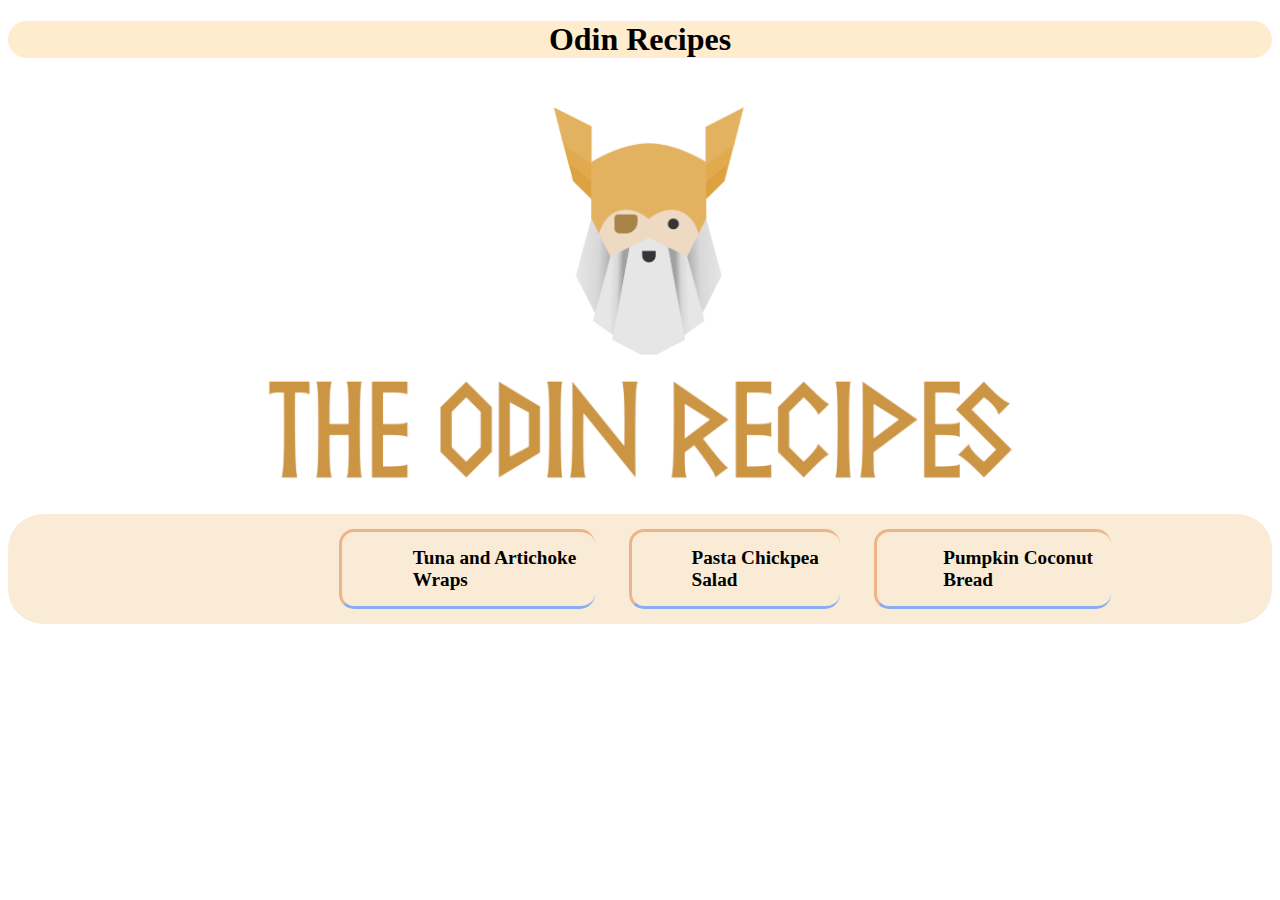
<file: index.html>
<!DOCTYPE html>
<html lang="en">
    <head>
        <title>Odin recipes</title>
        <meta charset="utf-8">
        <link rel="stylesheet" href="style.css">
    </head>
    <body>
        <h1>Odin Recipes</h1>
        <img src="./recipes/images/odin-logo.png">
        <ul>
            <div class="listcont"><li><a href="recipes/tuna.html">Tuna and Artichoke Wraps</a></li></div>
            <div class="listcont"><li><a href="recipes/pasta.html">Pasta Chickpea Salad</a></li></div>
            <div class="listcont"><li><a href="recipes/bread.html">Pumpkin Coconut Bread</a></li></div>
        </ul>
    </body>
</html>
</file>
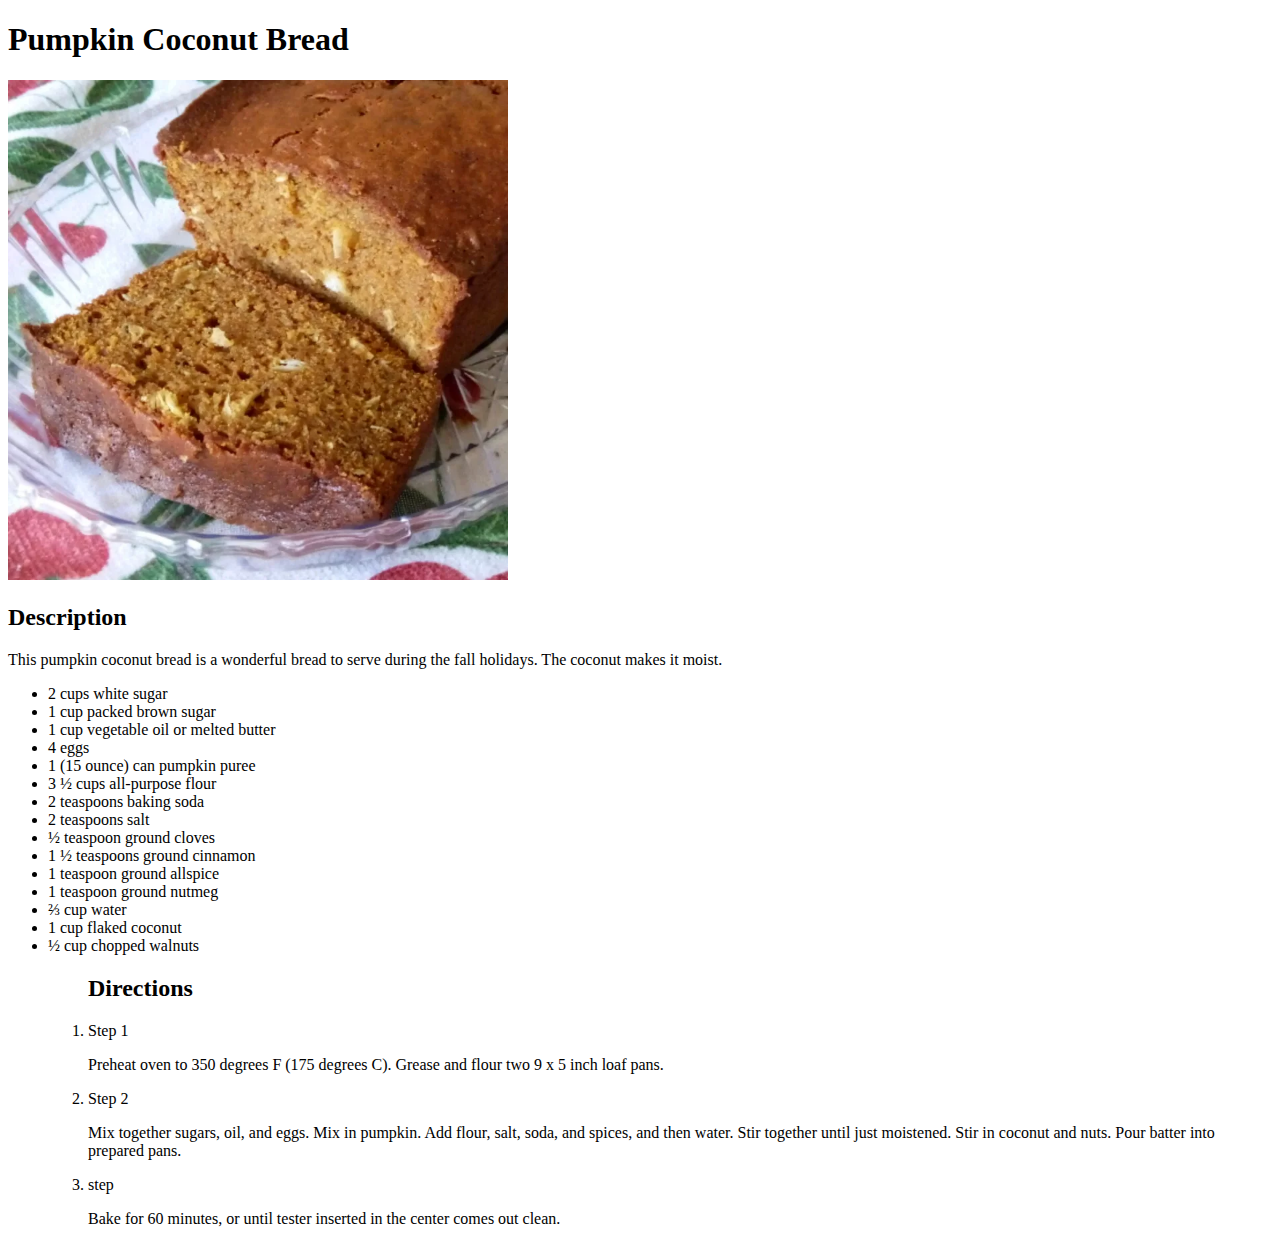
<file: recipes/bread.html>
<!DOCTYPE html>
<html lang="en">
    <head>
        <title>Pumpkin Coconut Bread</title>
        <meta charset="utf-8">
    </head>
    <body>
        <h1>Pumpkin Coconut Bread</h1>
        <img src="./images/bread.jpeg" alt="Tuna wrap" width="500" height="500">
        <h2>Description</h2>
        <p>This pumpkin coconut bread is a wonderful bread to serve during the fall holidays. The coconut makes it moist.</p>
             <ul>
                 <li>2 cups white sugar</li>
                 <li>1 cup packed brown sugar</li>
                 <li>1 cup vegetable oil or melted butter</li>
                 <li>4 eggs</li>
                 <li>1 (15 ounce) can pumpkin puree</li>
                 <li>3 ½ cups all-purpose flour</li>
                 <li>2 teaspoons baking soda</li>
                 <li>2 teaspoons salt</li>
                 <li>½ teaspoon ground cloves</li>
                 <li>1 ½ teaspoons ground cinnamon</li>
                 <li>1 teaspoon ground allspice</li>
                 <li>1 teaspoon ground nutmeg</li>
                 <li>⅔ cup water</li>
                 <li>1 cup flaked coconut</li>
                 <li>½ cup chopped walnuts</li>
                <ol>
                    <h2>Directions</h2>
                    <li>Step 1</li>
                         <p>Preheat oven to 350 degrees F (175 degrees C). 
                            Grease and flour two 9 x 5 inch loaf pans.</p>
                    <li>Step 2</l>
                        <p>Mix together sugars, oil, and eggs. Mix in pumpkin. Add flour, salt,
                             soda, and spices, and then water. Stir together until just moistened. Stir in coconut and nuts.
                             Pour batter into prepared pans.</p>
    
                    <li>step</li>
                    <p>Bake for 60 minutes, or until tester inserted in the center comes out clean.</p>
                </ol>
             </ul>
    </body>
</html>
</file>
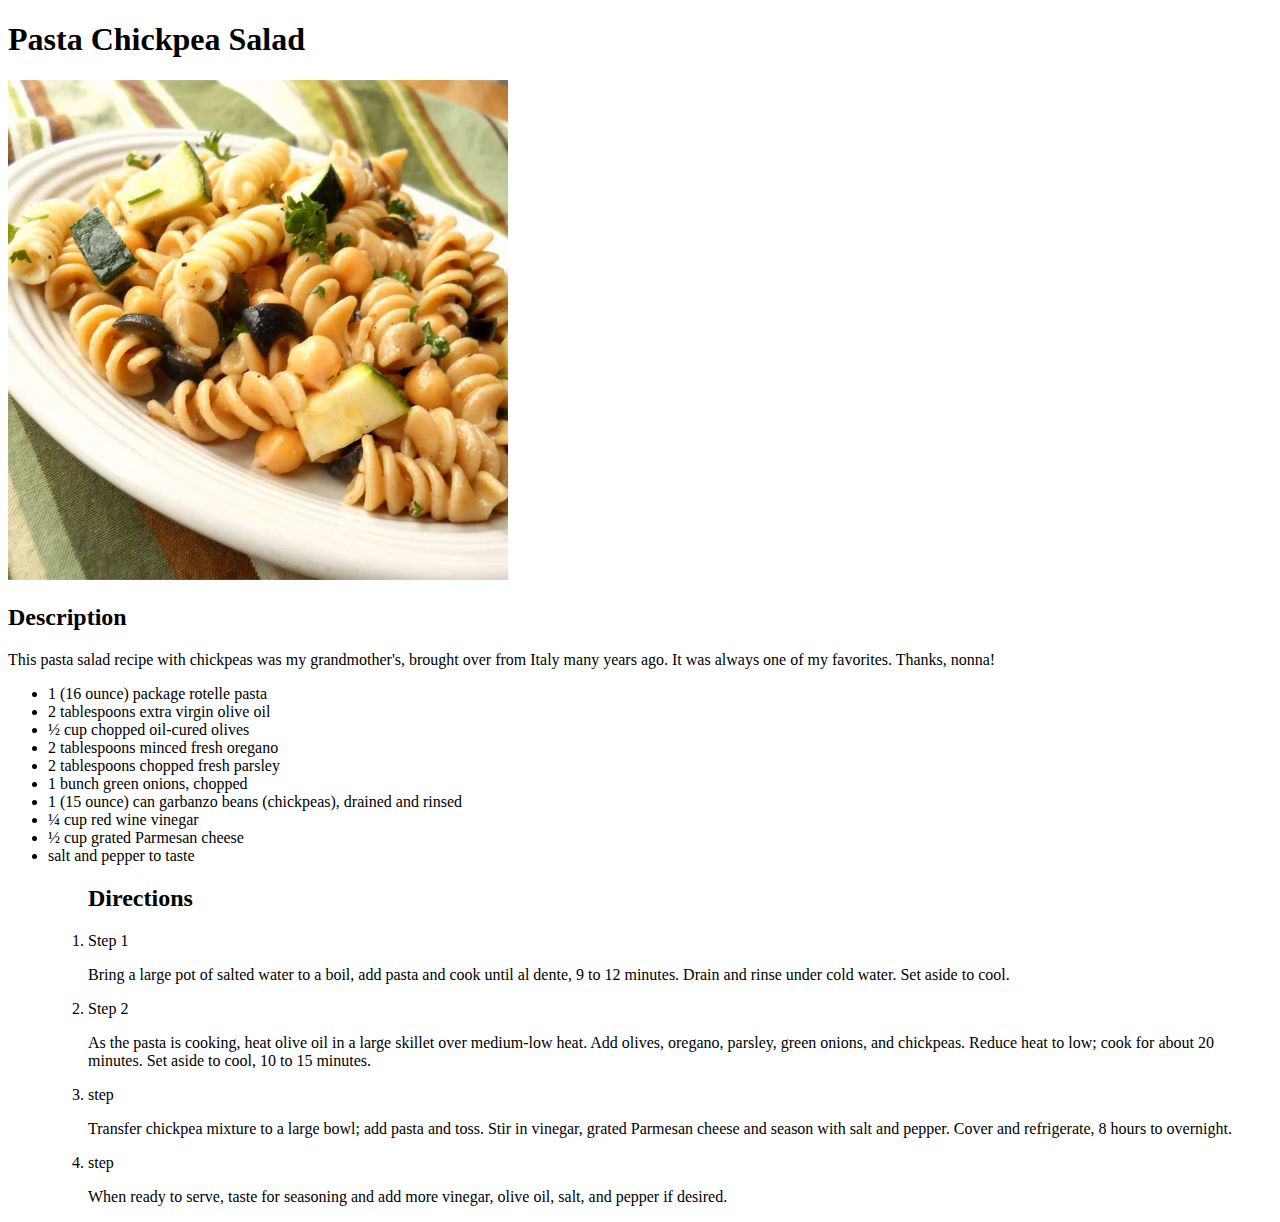
<file: recipes/pasta.html>
<!DOCTYPE html>
<html lang="en">
    <head>
        <title>Pasta Chickpea Salad</title>
        <meta charset="utf-8">
    </head>
    <body>
        <h1>Pasta Chickpea Salad</h1>
        <img src="./images/chickenpasta.jpeg" alt="Tuna wrap" width="500" height="500">
        <h2>Description</h2>
        <p>This pasta salad recipe with chickpeas was my grandmother's, 
            brought over from Italy many years ago.
             It was always one of my favorites. Thanks, nonna!</p>
             <ul>
                 <li>1 (16 ounce) package rotelle pasta</li>
                 <li>2 tablespoons extra virgin olive oil</li>
                 <li>½ cup chopped oil-cured olives</li>
                 <li>2 tablespoons minced fresh oregano</li>
                 <li>2 tablespoons chopped fresh parsley</li>
                 <li>1 bunch green onions, chopped</li>
                 <li>1 (15 ounce) can garbanzo beans (chickpeas), drained and rinsed</li>
                 <li>¼ cup red wine vinegar</li>
                 <li>½ cup grated Parmesan cheese</li>
                 <li>salt and pepper to taste</li>
                <ol>
                    <h2>Directions</h2>
                    <li>Step 1</li>
                         <p>Bring a large pot of salted water to a boil, 
                            add pasta and cook until al dente, 9 to 12 minutes.
                             Drain and rinse under cold water. Set aside to cool.</p>
                    <li>Step 2</l>
                        <p>As the pasta is cooking,
                             heat olive oil in a large skillet over medium-low heat. 
                             Add olives, oregano, parsley,
                              green onions, and chickpeas. Reduce heat to low;
                               cook for about 20 minutes. Set aside to cool, 10 to 15 minutes.</p>
                    <li>step</li>
                    <p>Transfer chickpea mixture to a large bowl; 
                        add pasta and toss. Stir in vinegar,
                         grated Parmesan cheese and season with salt and pepper.
                         Cover and refrigerate, 8 hours to overnight.</p>
                    <li>step</li>
                    <p>When ready to serve, 
                        taste for seasoning and add more vinegar, 
                        olive oil, salt, and pepper if desired.</p>
                </ol>
             </ul>
    </body>
</html>
</file>
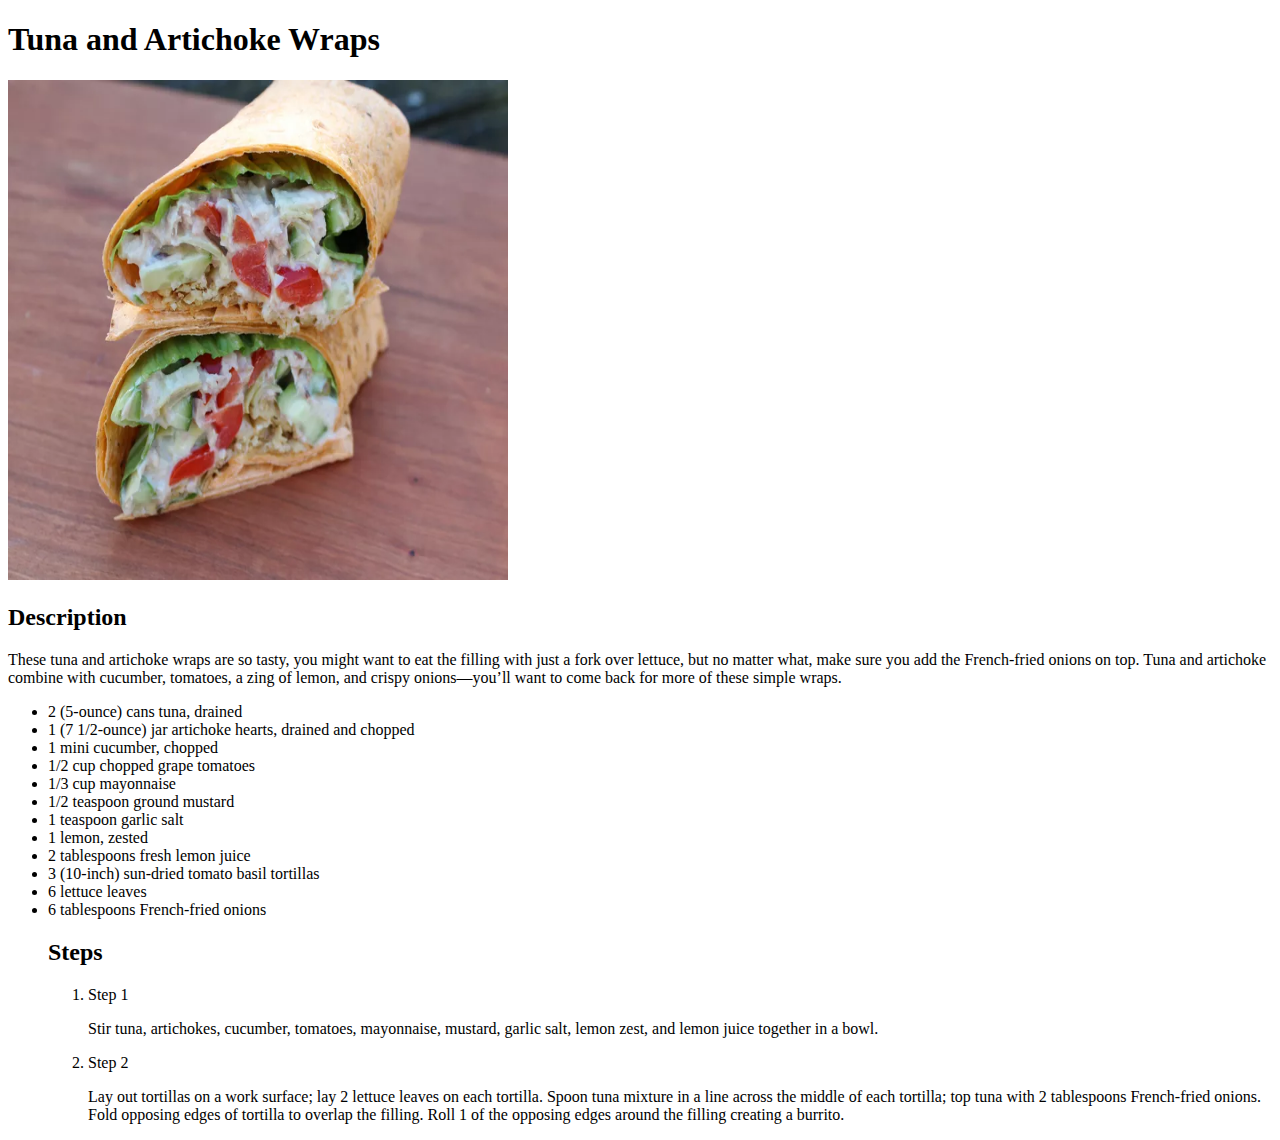
<file: recipes/tuna.html>
<!DOCTYPE html>
<html lang="en">
    <head>
        <title>Tuna and Artichoke Wraps</title>
        <meta charset="utf-8">
    </head>
    <body>
        <h1>Tuna and Artichoke Wraps</h1>
        <img src="./images/tunawrap.jpeg" alt="Tuna wrap" width="500" height="500">
        <h2>Description</h2>
        <p>These tuna and artichoke wraps are so tasty, you might want to eat the
             filling with just a fork over lettuce, but no matter what, 
             make sure you add the French-fried onions on top. Tuna and artichoke combine with cucumber, tomatoes,
             a zing of lemon, and crispy onions—you’ll want to come back for more of these simple wraps.</p>
             <ul>
                <li>2 (5-ounce) cans tuna, drained</li>
                <li>1 (7 1/2-ounce) jar artichoke hearts, drained and chopped</li>
                <li>1 mini cucumber, chopped</li>
                <li>1/2 cup chopped grape tomatoes</li>
                <li>1/3 cup mayonnaise</li>
                <li>1/2 teaspoon ground mustard</li>
                <li>1 teaspoon garlic salt</li>
                <li>1 lemon, zested</li>
                <li>2 tablespoons fresh lemon juice</li>
                <li>3 (10-inch) sun-dried tomato basil tortillas</li>
                <li>6 lettuce leaves</li>
                <li>6 tablespoons French-fried onions</li>
                <h2>Steps</h2>
                <ol>
                    <li>Step 1</li>
                         <p>Stir tuna, artichokes, cucumber,
                         tomatoes, mayonnaise, mustard, 
                         garlic salt, lemon zest, 
                         and lemon juice together in a bowl. </p>
                    <li>Step 2</l>
                        <p>Lay out tortillas on a work surface; lay 2 lettuce leaves on each tortilla. 
                            Spoon tuna mixture in a line across the middle of each tortilla; 
                            top tuna with 2 tablespoons French-fried onions. 
                            Fold opposing edges of tortilla to overlap the filling. 
                            Roll 1 of the opposing edges around the filling creating a burrito.</p>
                </ol>
             </ul>
    </body>
</html>
</file>
<file: style.css>
h1{
    background-color: blanchedalmond;
    font-family: Georgia, 'Times New Roman', Times, serif;
    font-weight: bolder;
    border-radius: 35px;
    text-align: center;
}

img{
    align-items:baseline;
    width: 60%;
    height: auto;
    padding-left: 20%;
}

ul{
    
    background-color: antiquewhite;
    border-radius: 35px;
    padding-left: 25%;
}

.listcont{
    display: inline-block;
    
   
    padding: 15px;
    margin: 15px;
    
    background-color: antiquewhite;
    border-radius: 15px;
    border-top: 3px solid rgb(239, 179, 137);
    border-left: 3px solid rgb(239, 179, 137);
    border-bottom: 3px solid rgb(137, 174, 239);

}

li{
    
    font-family: Cambria, Cochin, Georgia, Times, 'Times New Roman', serif;
    padding-left: 25%;
    list-style-type: none;
    font-weight: 900;
    font-style: normal;
}

a{
    text-decoration: none;
    color: black;
    font-size: larger;
}
</file>
